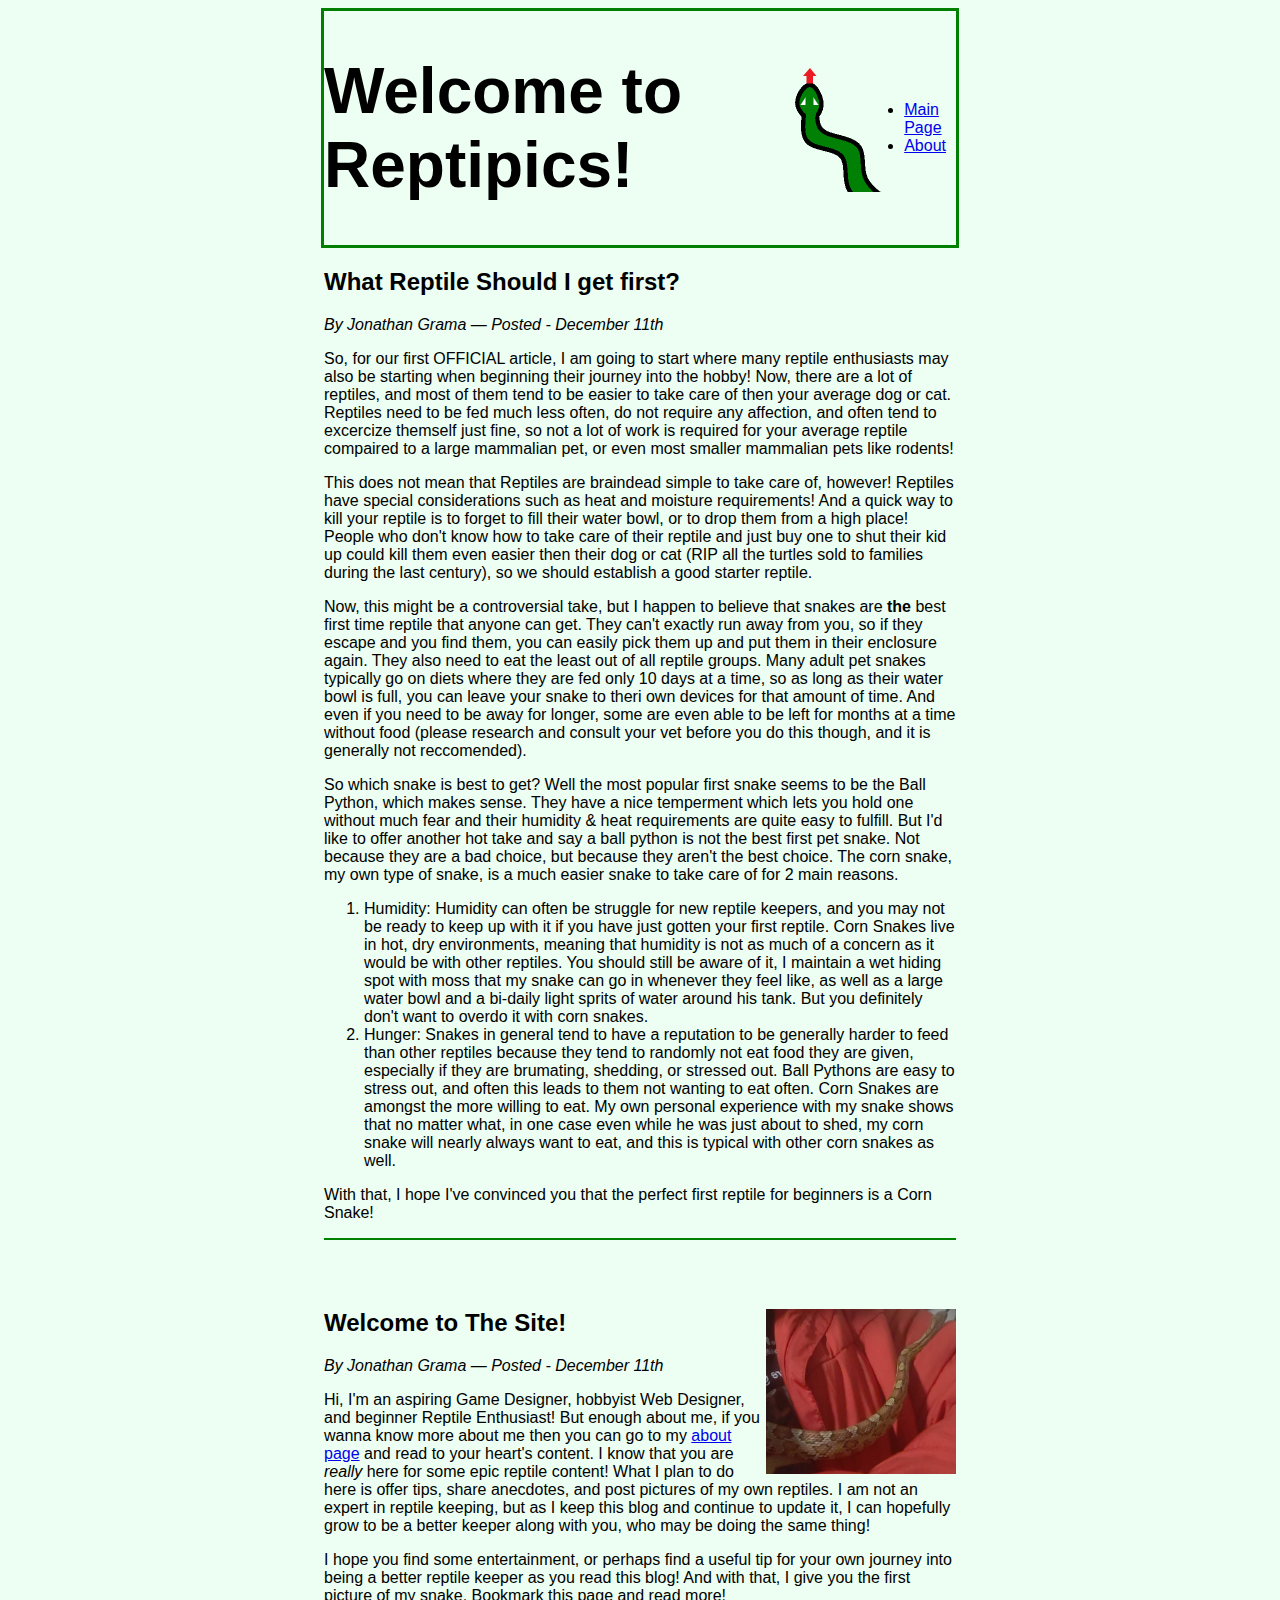
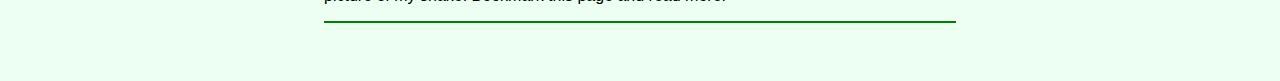
<file: index.html>
<!DOCTYPE html>
<html lang="en">
<head>
    <meta charset="UTF-8">
    <meta http-equiv="X-UA-Compatible" content="IE=edge">
    <meta name="viewport" content="width=device-width, initial-scale=1.0">
    <link rel="stylesheet" href="style.css">
    <title>Reptipics</title>
</head>
<body>
    <header id="Logo">
        <h1><div>Welcome to Reptipics!</div></h1>
        <p><div><a href="index.html"><img src="images/logo.png" alt="Logo" id="LogoImage"></a></div></p>
        <div><ul id="LogoLinks">
            <li><a href="index.html">Main Page</a></li>
            <li><a href="about.html">About</a></li>
        </ul></div>
    </header>

    <header id="blog">
        <h2><b>What Reptile Should I get first?</b></h2>
        <aside><em>By Jonathan Grama &mdash; Posted - December 11th</em></aside>
        <article class="blogpost">
            <p>So, for our first OFFICIAL article, I am going to start where many reptile enthusiasts may also be starting when beginning their journey into the hobby! Now, there are a lot of reptiles, and most of them tend to be easier to take care of then your average dog or cat. Reptiles need to be fed much less often, do not require any affection, and often tend to excercize themself just fine, so not a lot of work is required for your average reptile compaired to a large mammalian pet, or even most smaller mammalian pets like rodents!<br></p>
            <p>This does not mean that Reptiles are braindead simple to take care of, however! Reptiles have special considerations such as heat and moisture requirements! And a quick way to kill your reptile is to forget to fill their water bowl, or to drop them from a high place! People who don't know how to take care of their reptile and just buy one to shut their kid up could kill them even easier then their dog or cat (RIP all the turtles sold to families during the last century), so we should establish a good starter reptile.<br></p>
            <p>Now, this might be a controversial take, but I happen to believe that snakes are <b>the</b> best first time reptile that anyone can get. They can't exactly run away from you, so if they escape and you find them, you can easily pick them up and put them in their enclosure again. They also need to eat the least out of all reptile groups. Many adult pet snakes typically go on diets where they are fed only 10 days at a time, so as long as their water bowl is full, you can leave your snake to theri own devices for that amount of time. And even if you need to be away for longer, some are even able to be left for months at a time without food (please research and consult your vet before you do this though, and it is generally not reccomended).<br></p>
            <p>So which snake is best to get? Well the most popular first snake seems to be the Ball Python, which makes sense. They have a nice temperment which lets you hold one without much fear and their humidity & heat requirements are quite easy to fulfill. But I'd like to offer another hot take and say a ball python is not the best first pet snake. Not because they are a bad choice, but because they aren't the best choice. The corn snake, my own type of snake, is a much easier snake to take care of for 2 main reasons.</p>
            <ol type="1">
                <li>Humidity: Humidity can often be struggle for new reptile keepers, and you may not be ready to keep up with it if you have just gotten your first reptile. Corn Snakes live in hot, dry environments, meaning that humidity is not as much of a concern as it would be with other reptiles. You should still be aware of it, I maintain a wet hiding spot with moss that my snake can go in whenever they feel like, as well as a large water bowl and a bi-daily light sprits of water around his tank. But you definitely don't want to overdo it with corn snakes.</li>
                <li>Hunger: Snakes in general tend to have a reputation to be generally harder to feed than other reptiles because they tend to randomly not eat food they are given, especially if they are brumating, shedding, or stressed out. Ball Pythons are easy to stress out, and often this leads to them not wanting to eat often. Corn Snakes are amongst the more willing to eat. My own personal experience with my snake shows that no matter what, in one case even while he was just about to shed, my corn snake will nearly always want to eat, and this is typical with other corn snakes as well. </li>
             </ol>
             <p>With that, I hope I've convinced you that the perfect first reptile for beginners is a Corn Snake!</p>

        </article>
    </header>

    <header id="blog">
        <p><img src="images/snke.jpg" alt="My snake" class="snakepic"></p>
        <h2><b>Welcome to The Site!</b></h2>
        <aside><em>By Jonathan Grama &mdash; Posted - December 11th</em></aside>
        <article class="blogpost">
            
            <p>Hi, I'm an aspiring Game Designer, hobbyist Web Designer, and beginner Reptile Enthusiast! But enough about me, if you wanna know more about me then you can go to my <a href="about.html">about page</a> and read to your heart's content. I know that you are <em>really</em> here for some epic reptile content! What I plan to do here is offer tips, share anecdotes, and post pictures of my own reptiles. I am not an expert in reptile keeping, but as I keep this blog and continue to update it, I can hopefully grow to be a better keeper along with you, who may be doing the same thing!<br></p>
            <p>I hope you find some entertainment, or perhaps find a useful tip for your own journey into being a better reptile keeper as you read this blog! And with that, I give you the first picture of my snake. Bookmark this page and read more!</p>
        </article>
    </header>
</body>
</body>
</html>
</file>
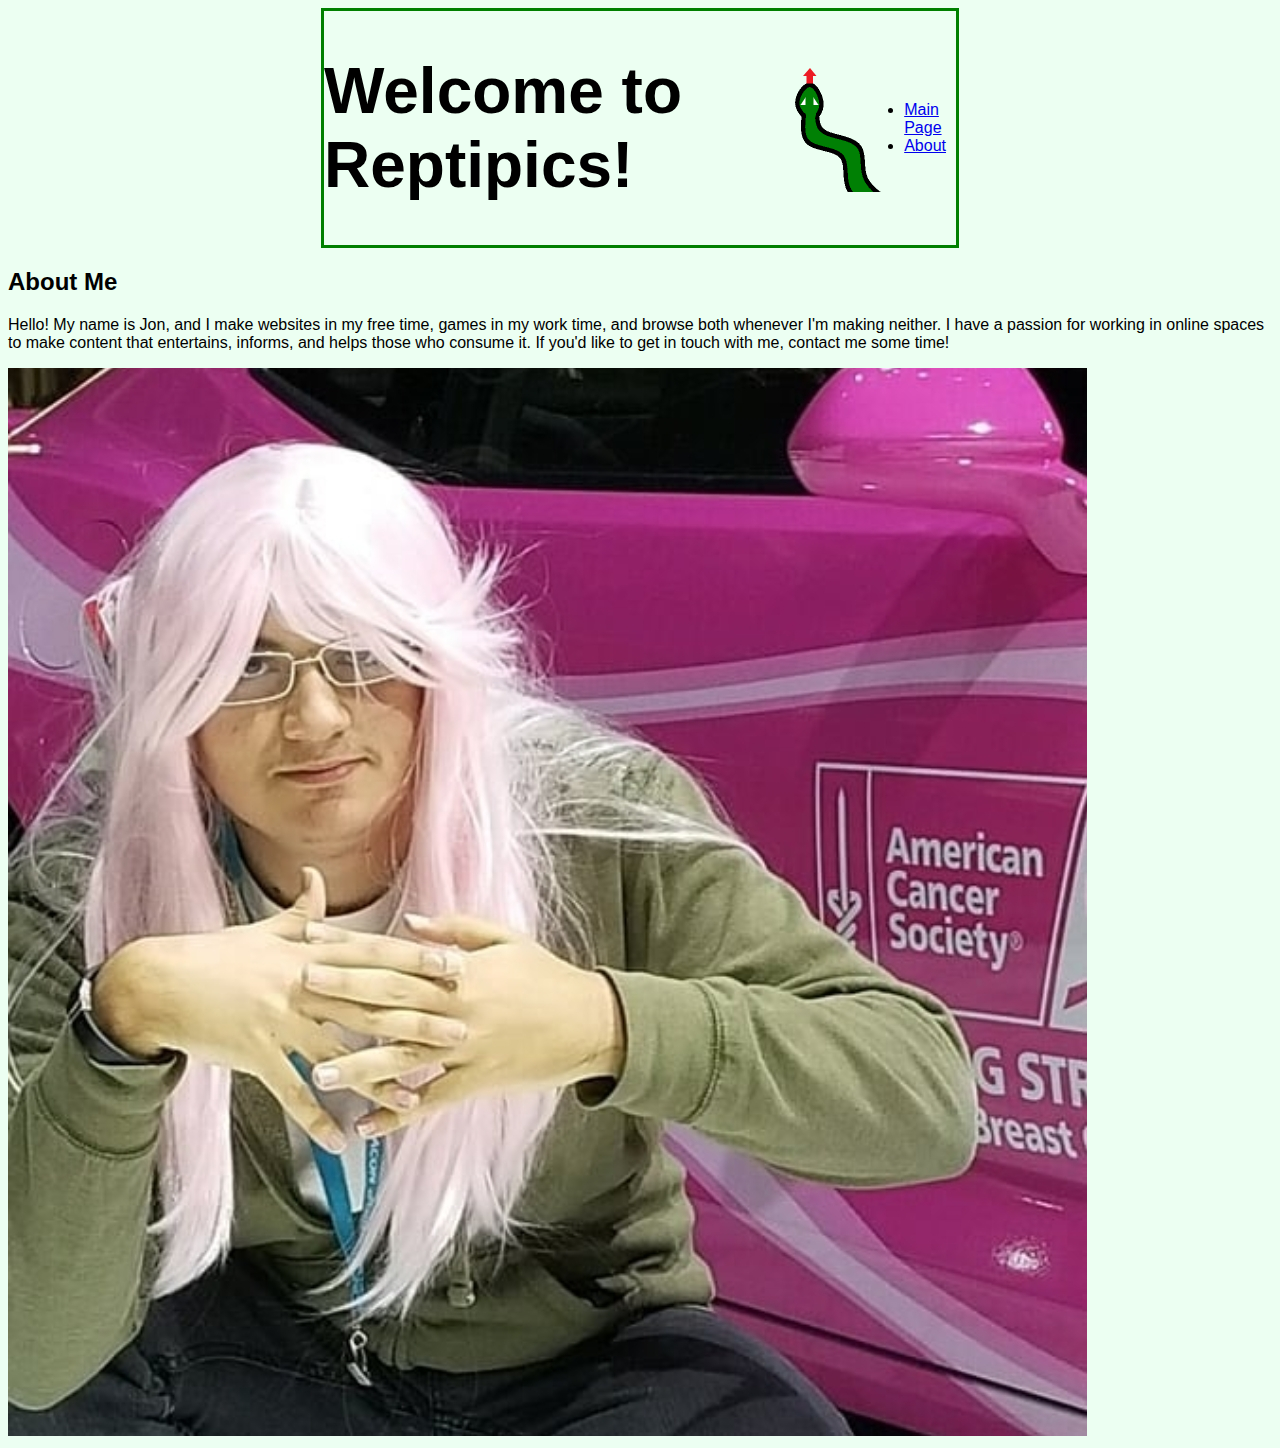
<file: about.html>
<!DOCTYPE html>
<html lang="en">
<head>
    <meta charset="UTF-8">
    <meta http-equiv="X-UA-Compatible" content="IE=edge">
    <meta name="viewport" content="width=device-width, initial-scale=1.0">
    <link rel="stylesheet" href="style.css">
    <title>Reptipics</title>
</head>
<body>
    <header id="Logo">
        <h1><div>Welcome to Reptipics!</div></h1>
        <p><div><a href="index.html"><img src="images/logo.png" alt="Logo" id="LogoImage"></a></div></p>
        <div><ul id="LogoLinks">
            <li><a href="index.html">Main Page</a></li>
            <li><a href="about.html">About</a></li>
        </ul></div>
    </header>

    <header>
        
        <h2>About Me</h2>
        <p>Hello! My name is Jon, and I make websites in my free time, games in my work time, and browse both whenever I'm making neither. I have a passion for working in online spaces to make content that entertains, informs, and helps those who consume it. If you'd like to get in touch with me, contact me some time!</p>
        <img src="images/Me.jpg" alt="Me">
    </header>
</body>
</html>
</file>
<file: style.css>
html{
    background-color: rgb(236, 255, 242);
}

h1{
    font-size: 4em;
}

body{
    font-family: 'Franklin Gothic Medium', 'Arial Narrow', Arial, sans-serif;
    
}

#blog{
    padding-bottom: 50px;
    padding-left: 25%;
    padding-right: 25%;
}

.snakepic{
    float:right;
    width: 30%;
    height:30%;
}

.blogpost{
    border-bottom: 2px solid green;
}


#Logo{
    margin: auto;
    width: 50%;
    border: 3px solid green;
    display: flex;
    align-items: center;
    justify-content: space-between;

}


#LogoImage{
    width: 141px;
    height: 132px;
}

#LogoLinks{
    padding: 10px;
}
</file>
